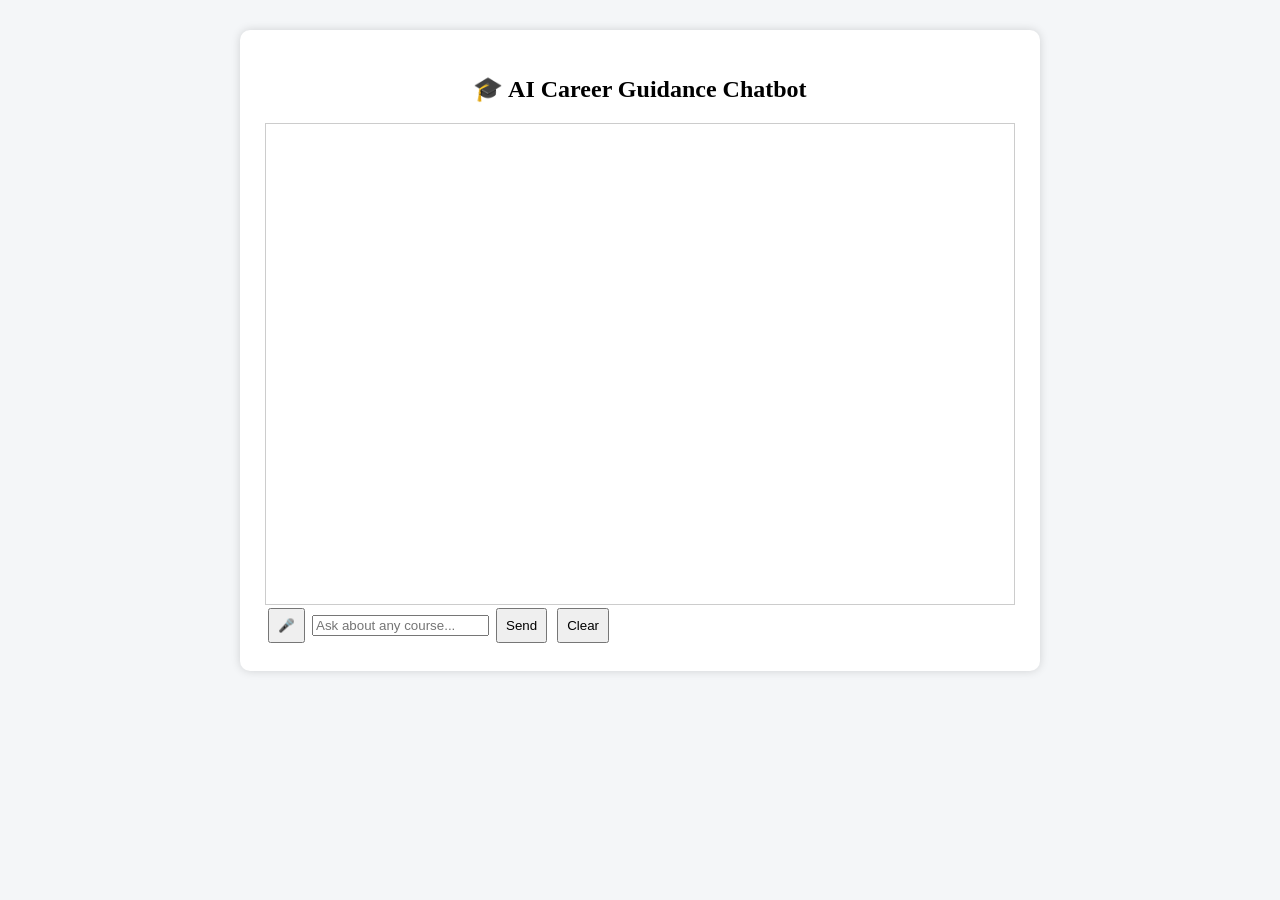
<file: templates/index.html>
<!DOCTYPE html>
<html>
<head>

<title>AI Career Guidance Chatbot</title>

<link rel="stylesheet" href="/static/style.css">

</head>

<body>

<div class="chat-container">

<h2>🎓 AI Career Guidance Chatbot</h2>

<div id="chatbox"></div>

<div class="input-area">

<button onclick="startVoice()">🎤</button>

<input type="text" id="message" placeholder="Ask about any course..." onkeydown="enterKey(event)">

<button onclick="sendMessage()">Send</button>

<button onclick="clearChat()">Clear</button>

</div>

</div>

<script src="/static/script.js"></script>

</body>
</html>
</file>
<file: static/style.css>
body{
font-family:Segoe UI;
background:#f4f6f8;
}

.chat-container{
width:750px;
margin:auto;
margin-top:30px;
background:white;
padding:25px;
border-radius:10px;
box-shadow:0 0 10px rgba(0,0,0,0.15);
}

h2{
text-align:center;
}

#chatbox{
height:450px;
overflow-y:auto;
border:1px solid #ccc;
padding:15px;
font-size:18px;
}

.user{
background:#4CAF50;
color:white;
padding:10px;
margin:10px;
border-radius:8px;
text-align:right;
}

.bot{
background:#eeeeee;
padding:10px;
margin:10px;
border-radius:8px;
}

button{
padding:8px;
margin:3px;
cursor:pointer;
}
</file>
